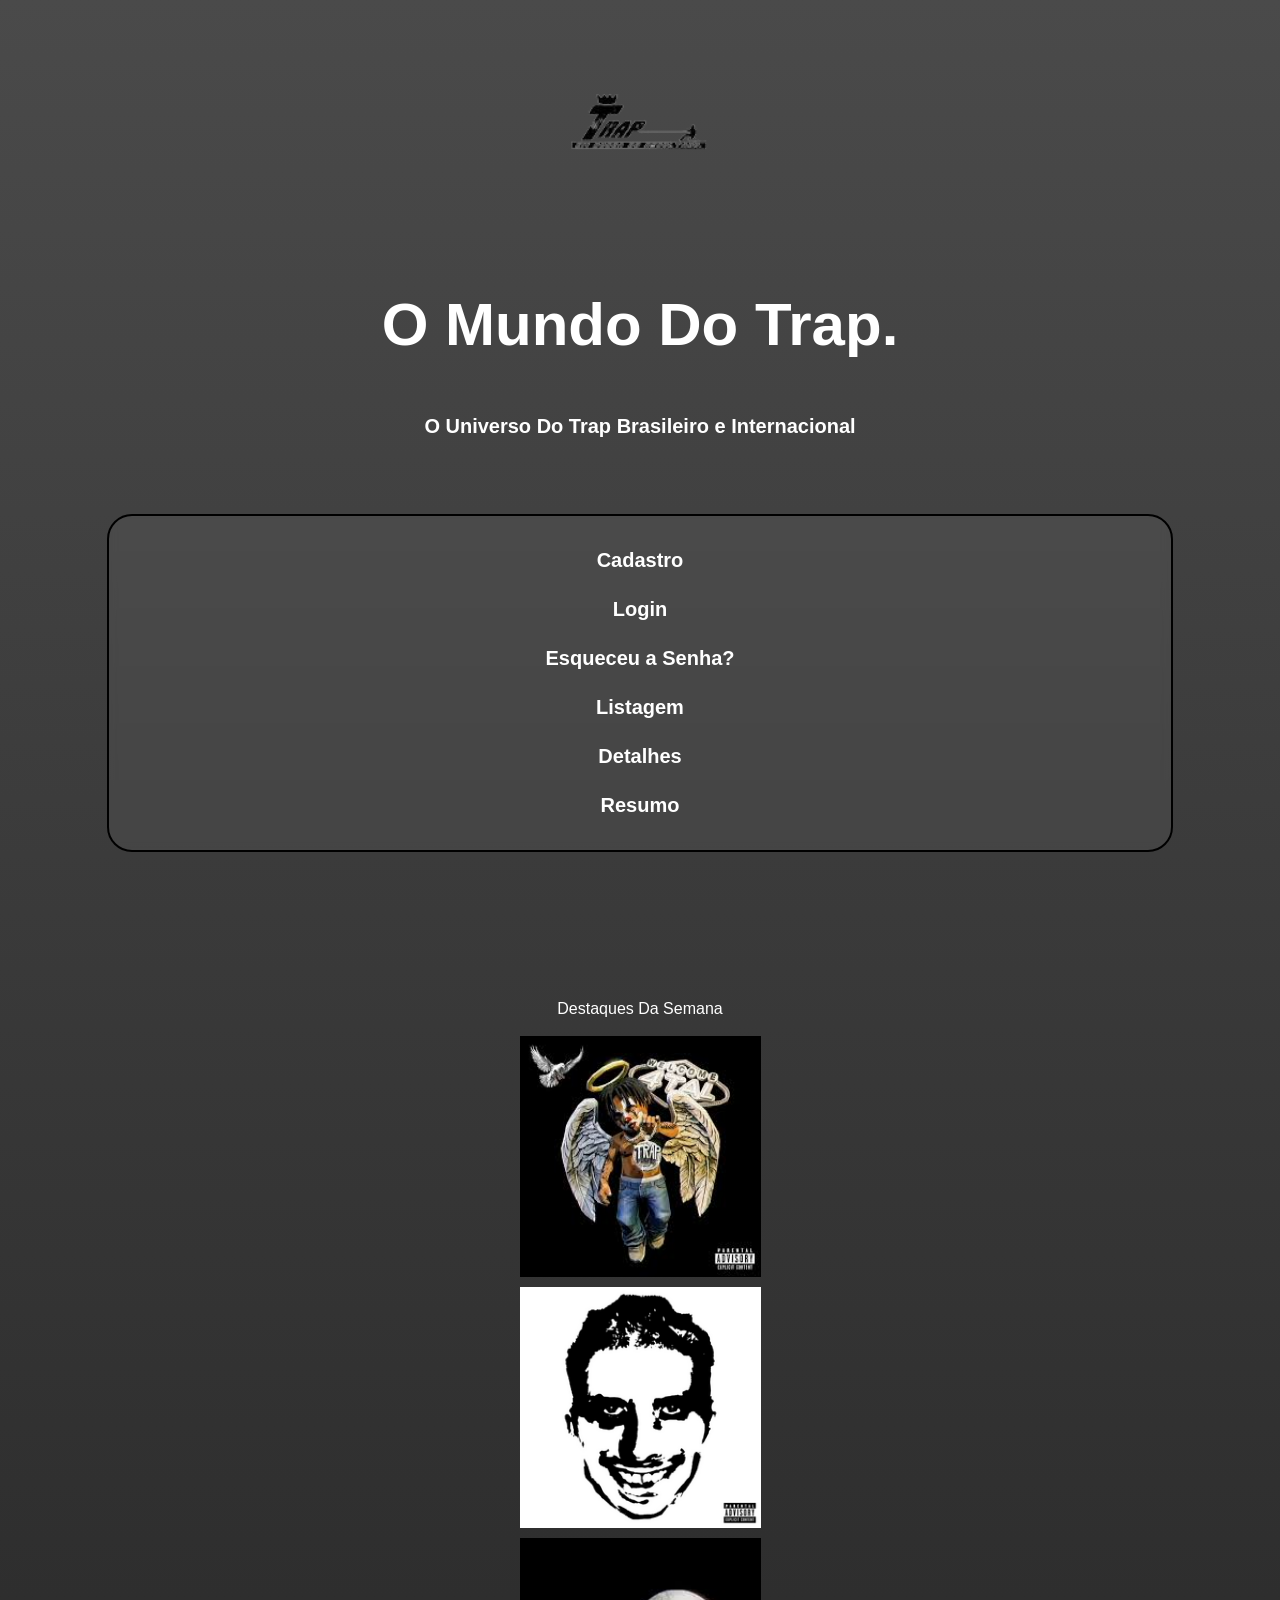
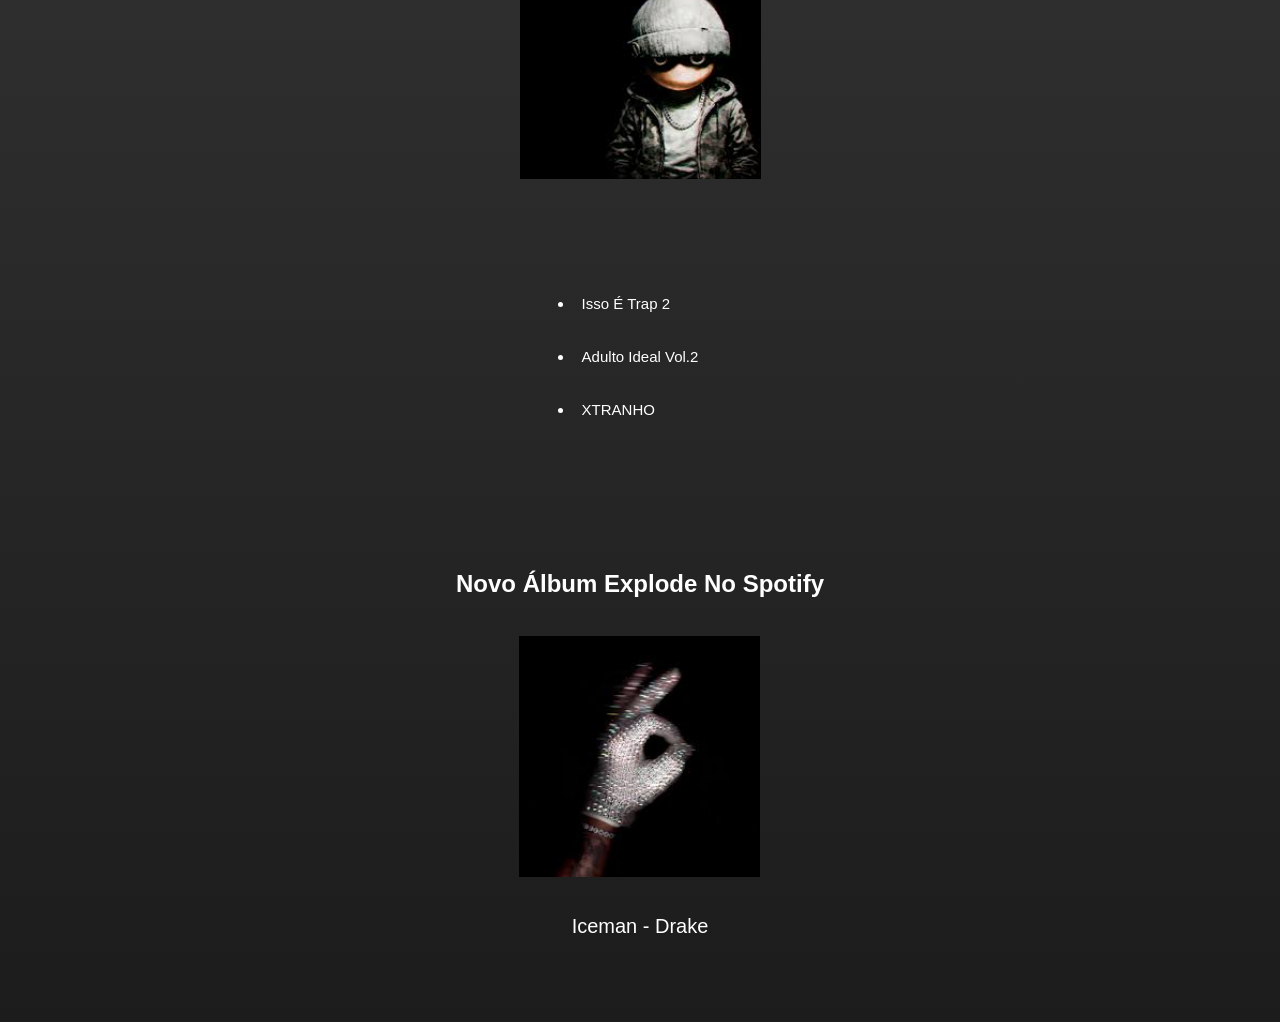
<file: index.html>
<!DOCTYPE html>
<html lang="pt-BR">

<head>

  <meta charset="UTF-8">
  <meta name="viewport" content="width=device-width, initial-scale=1.0">
  <title>Mundo Do Trap</title>
  <link rel="stylesheet" href="style.css">

</head>

<body>
  <Header>
    <img src="./img/logo_53cc3d27-c3a9-4bbc-adf9-3aef6cf1596d_LogoTRAP-removebg-preview.png" alt="" height="200" width="200"> 
    <h1>O Mundo Do Trap.</h1>
    <p> <strong>O Universo Do Trap Brasileiro e Internacional</strong> </p>
  </Header>

  <nav>
    <a href="./Cadastro/Cadastro.html">Cadastro</a>
    <a href="./Login/Login.html">Login</a>
    <a href="./EsqueceuSenha/EsqueceuSenha.html">Esqueceu a Senha?</a>
    <a href="./Listagem/Listagem.html">Listagem</a>
    <a href="./Detalhes/Detalhes.html">Detalhes</a>
    <a href="./Resumo/Resumo.html">Resumo</a>
  </nav>
  <main>
<section class="albuns">
  Destaques Da Semana
</section>
<div id="imagem-1">

</div>
<div id="imagem-2">

</div>
<div id="imagem-3">

</div>


<section class="lista-albuns">
  <ul>
    <li>
      Isso É Trap 2
    </li>
    <li>Adulto Ideal Vol.2</li>
    <li>
      XTRANHO
    </li>
  </ul>
</section>
<article class="Iceman">
  <h2>Novo Álbum Explode No Spotify</h2>
<div id="Iceman">

</div>
  <p>Iceman - Drake</p>
</article>
  </main>



















</body>

</html>
</file>
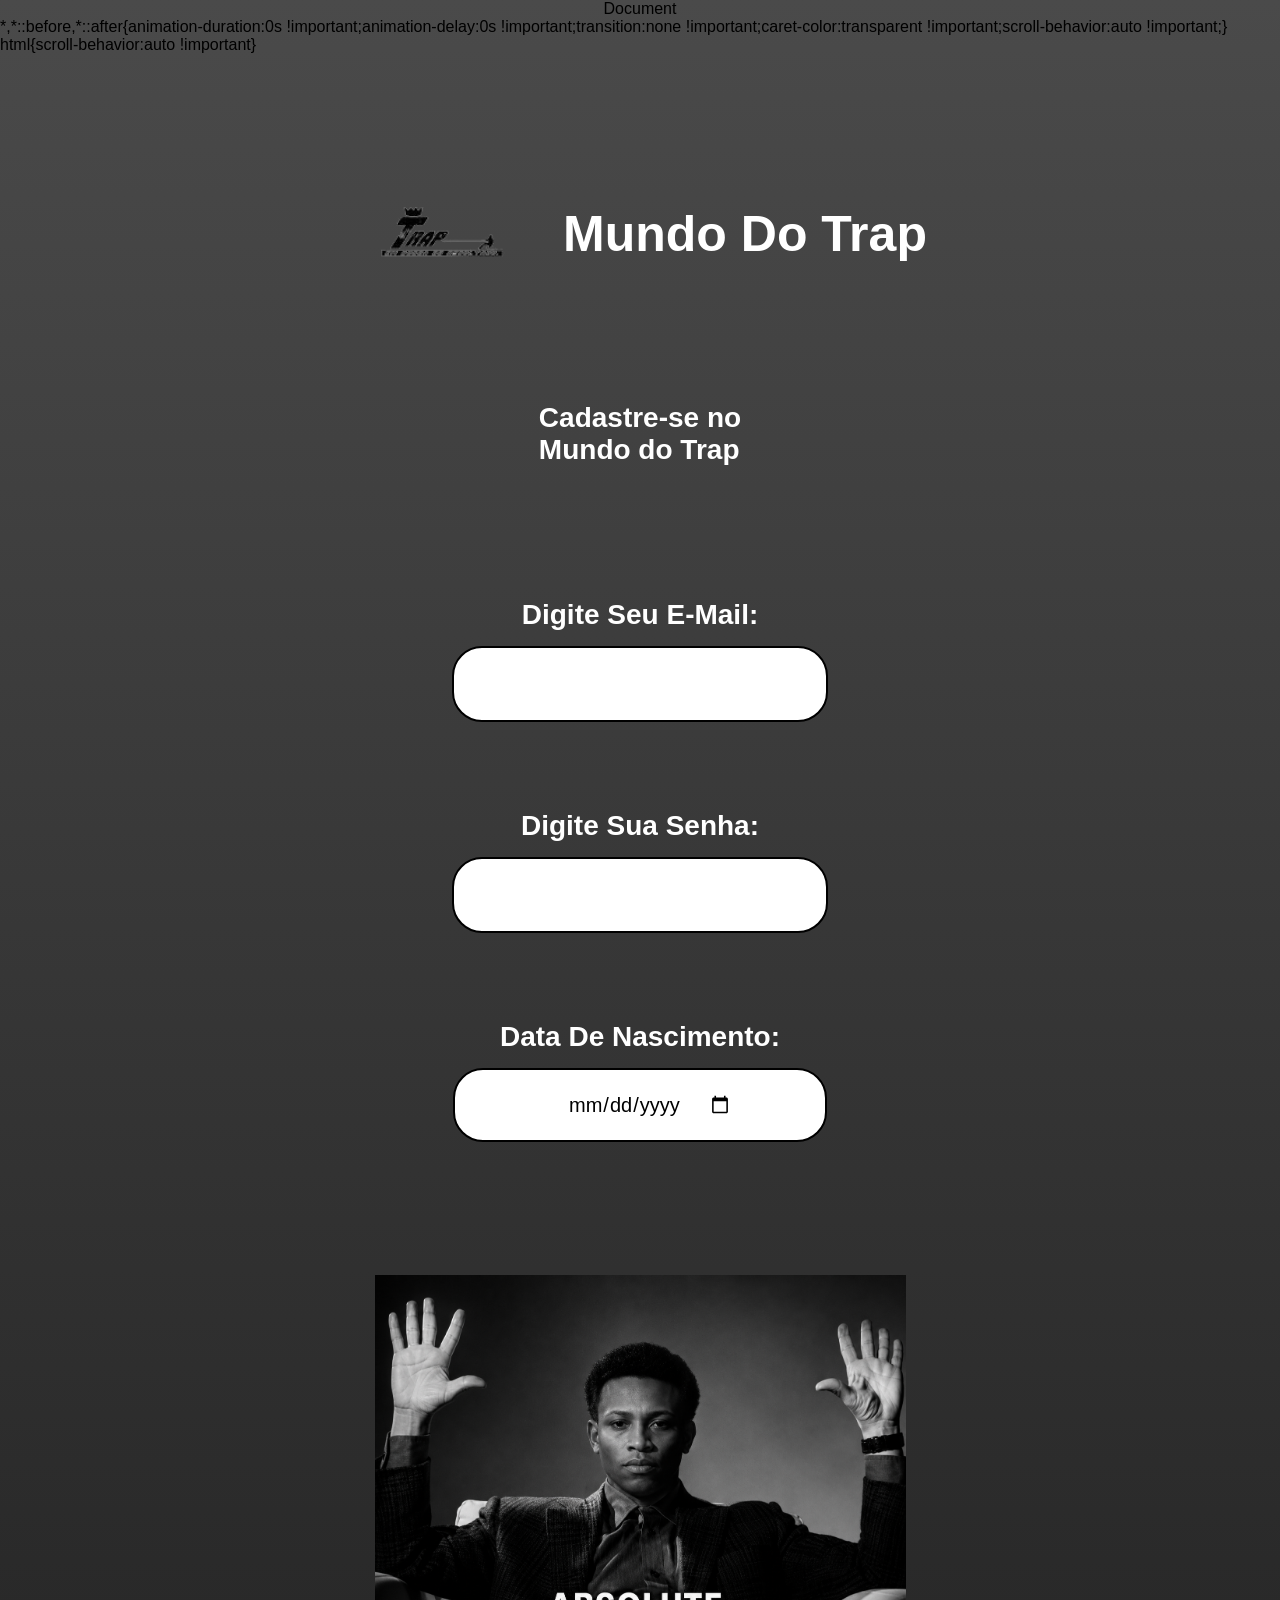
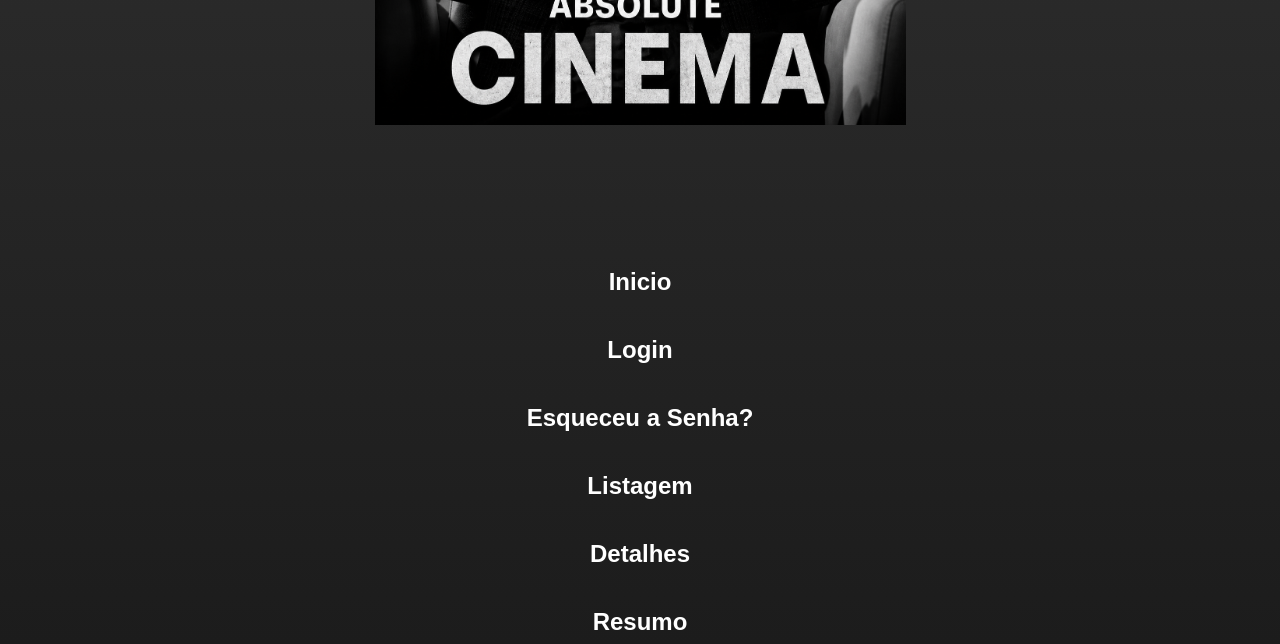
<file: Cadastro/Cadastro.html>
<!DOCTYPE html>
<html lang="pt-BR">

<head>
    <meta charset="UTF-8">
    <meta name="viewport" content="width=device-width, initial-scale=1.0">
    <title>Document</title>
    <link rel="stylesheet" href="Cadastro.css">
</head>

<body>
    <Header>
        <p id="logo">
            <img src="../img/logo_53cc3d27-c3a9-4bbc-adf9-3aef6cf1596d_LogoTRAP-removebg-preview.png" alt="">
            Mundo Do Trap
        </p>
        <p>
            Cadastre-se no <br> 
            Mundo do Trap 
            
        </p>
    </header>
    <div>
        <label for="">Digite Seu E-Mail:</label>
        <input id="E-Mail" type="email">
    </div>
    <br>
    <div>
        <label for="">Digite Sua Senha:</label>
        <input id="Senha" type="password">
    </div>
    <br>
    <div>
        <label for="">Data De Nascimento:</label>
        <input id="numero" type="date">
    </div>
    <br>

    <div id="foto-cinema"></div>
    <nav id="páginas">
        <a href="../index.html">Inicio</a>
        <a href="../Login/Login.html">Login</a>
        <a href="../EsqueceuSenha/EsqueceuSenha.html">Esqueceu a Senha?</a>
        <a href="../Listagem/Listagem.html">Listagem</a>
        <a href="../Detalhes/Detalhes.html">Detalhes</a>
        <a href="../Resumo/Resumo.html">Resumo</a>
    </nav>
</body>

</html>
</file>
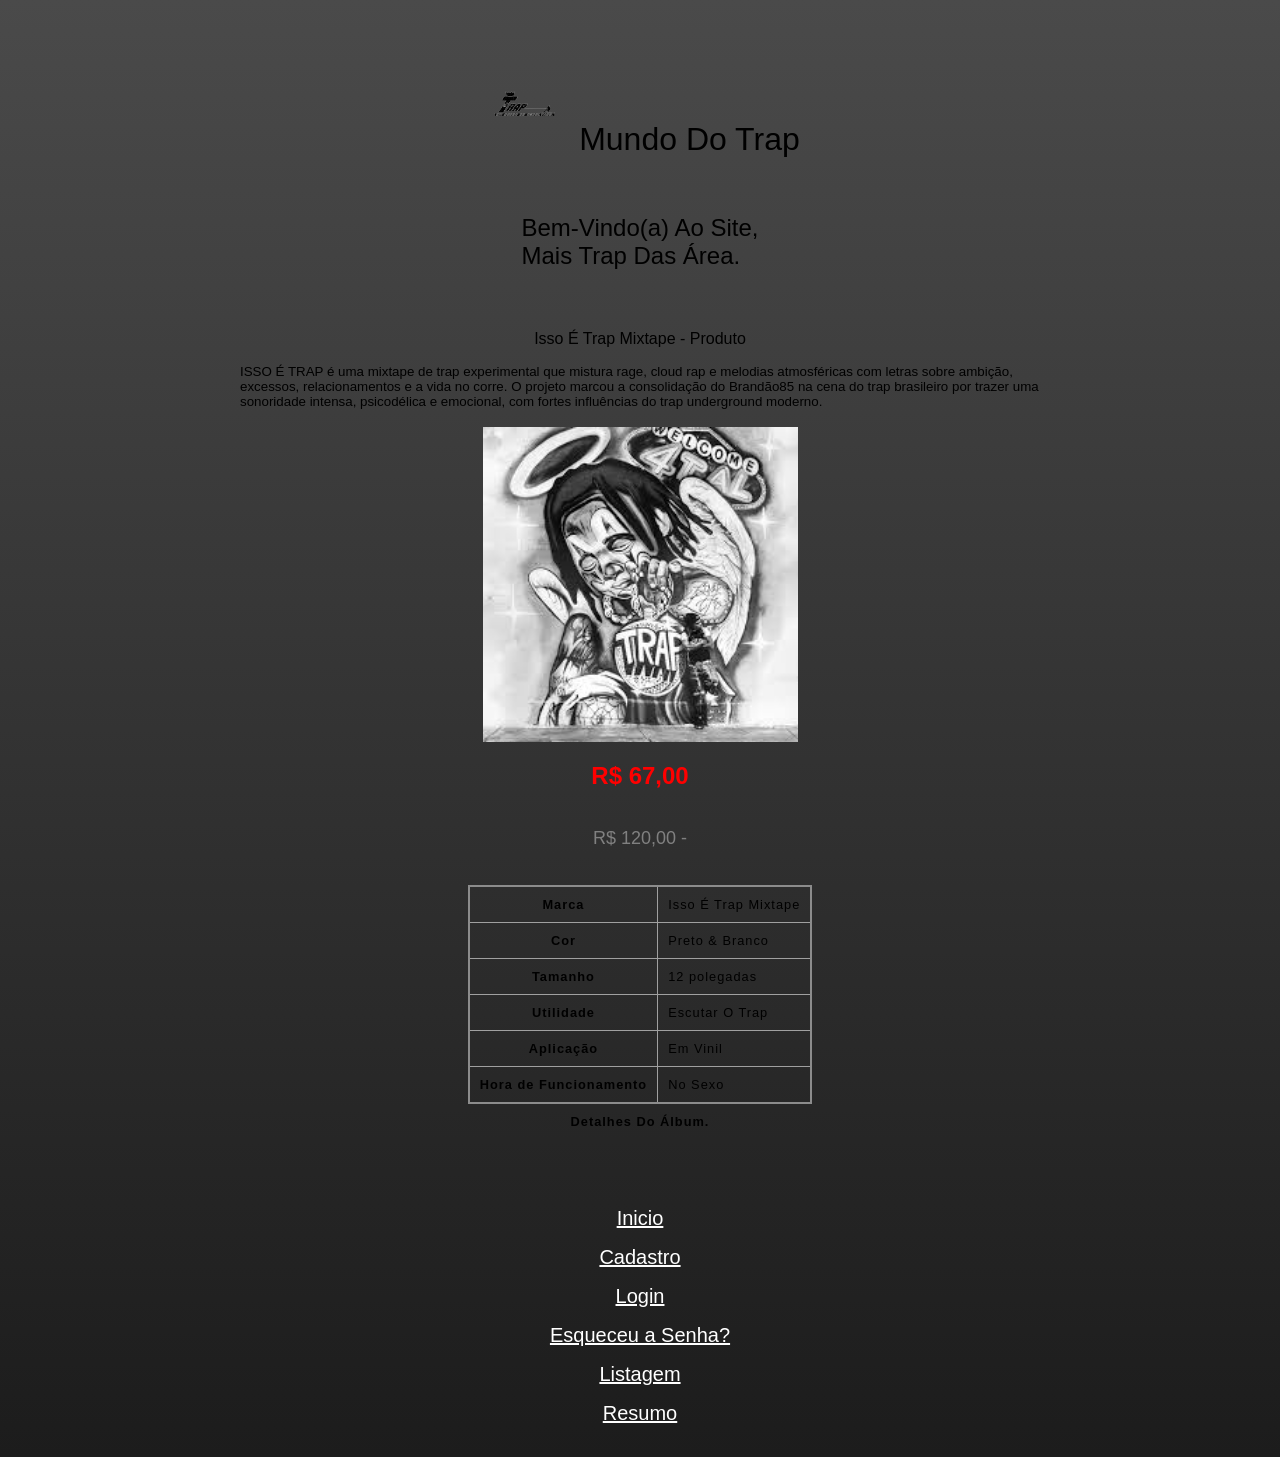
<file: Detalhes/Detalhes.html>
<!DOCTYPE html>
<html lang="pt-BR">

<head>
    <meta charset="UTF-8">
    <meta name="viewport" content="width=device-width, initial-scale=1.0">
    <title>Document</title>
    <link rel="stylesheet" href="Detalhes.css">
</head>

<body>
    <header id="headerzudo">
        <p id="logo">
            <img src="../img/logo_53cc3d27-c3a9-4bbc-adf9-3aef6cf1596d_LogoTRAP-removebg-preview.png" alt="">
            Mundo Do Trap
        </p>
        <p id="site-font">
            Bem-Vindo(a) Ao Site, <br>
            Mais Trap Das Área.
        </p>
    </header>
    <p id="produto-traptrap">
        Isso É Trap Mixtape - Produto
    </p>
    <p id="traptraptrap">
        ISSO É TRAP é uma mixtape de trap experimental que mistura rage, cloud rap e melodias atmosféricas com letras
        sobre ambição, excessos, relacionamentos e a vida no corre. O projeto marcou a consolidação do Brandão85 na cena
        do trap brasileiro por trazer uma sonoridade intensa, psicodélica e emocional, com fortes influências do trap
        underground moderno.
    </p>
<br>

    <div id="Card-MIXTAPE">
    </div>
    <div id="nomestrap">
  <h2 id="six-seven">
  R$ 67,00  
  </h2>    
  <p id="cento-em-vinte">
   R$ 120,00  -
  </p>  
    </div>
    <br>
    <div id="table">
        <table id="Tabela">
            <caption>
                Detalhes Do Álbum.
            </caption>
            <thead>
                <tr>
                    <th> Marca</th>
                    <td> Isso É Trap Mixtape</td>

                </tr>
                <tr>
                    <th> Cor </th>
                    <td> Preto & Branco </td>

                </tr>
                <tr>
                    <th> Tamanho </th>
                    <td> 12 polegadas </td>

                </tr>
                <tr>
                    <th> Utilidade </th>
                    <td> Escutar O Trap </td>

                </tr>
                <tr>
                    <th> Aplicação </th>
                    <td> Em Vinil </td>
                </tr>

                    <tr>
                        <th> Hora de Funcionamento </th>
                        <td> No Sexo </td>
                    </tr>
            </thead>
        </table>
    </div>
    <footer>
        <nav>
            <a href="../index.html">Inicio</a>
            <a href="../Cadastro/Cadastro.html">Cadastro</a>
            <a href="../Login/Login.html">Login</a>
            <a href="../EsqueceuSenha/EsqueceuSenha.html">Esqueceu a Senha?</a>
            <a href="../Listagem/Listagem.html">Listagem</a>
            <a href="../Resumo/Resumo.html">Resumo</a>
        </nav>
    </footer>
    <nav>
</body>

</html>
</file>
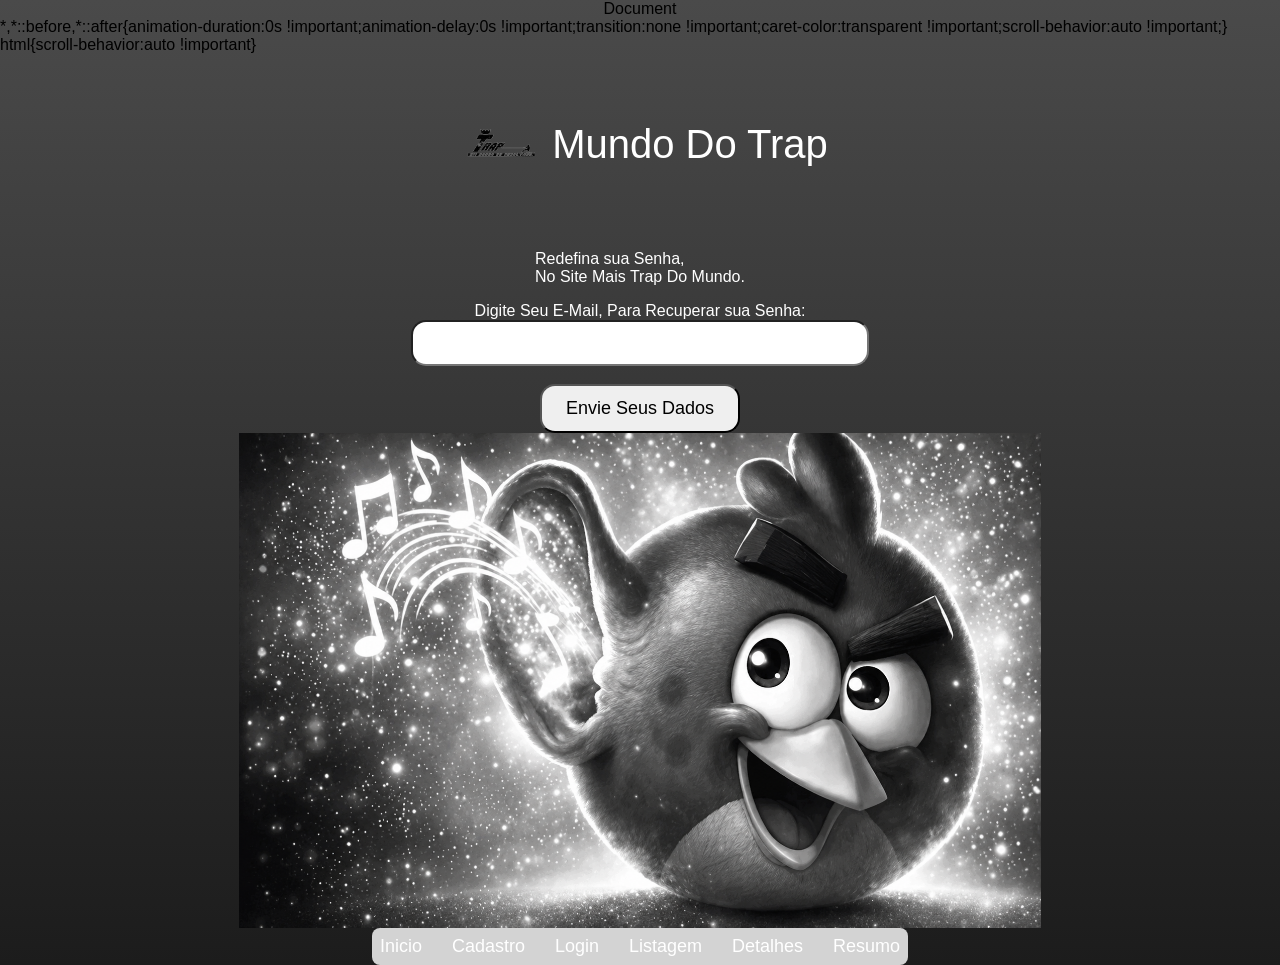
<file: EsqueceuSenha/EsqueceuSenha.html>
<!DOCTYPE html>
<html lang="pt-BR">
<head>
    <meta charset="UTF-8">
    <meta name="viewport" content="width=device-width, initial-scale=1.0">
    <title>Document</title>
    <link rel="stylesheet" href="EsqeueceuSenha.css">
</head>
<body>
<Header>
       <p id="logo">
<img src="../img/logo_53cc3d27-c3a9-4bbc-adf9-3aef6cf1596d_LogoTRAP-removebg-preview.png" alt="">
        Mundo Do Trap
    </p>
    <p>
        Redefina sua Senha, <br>
        No Site Mais Trap Do Mundo.
    </p>
    </header>
 <div>
        <label for="">Digite Seu E-Mail, Para Recuperar sua Senha:</label>
        <input id="E-Mail" type="email">
    </div>

        <br>
    <button id="botao">Envie Seus Dados</button>

<div id="img-logo" >

</div>
    <nav>  
        <a href="../index.html">Inicio</a>
    <a href="../Cadastro/Cadastro.html">Cadastro</a>
    <a href="../Login/Login.html">Login</a>
    <a href="../Listagem/Listagem.html">Listagem</a>
    <a href="../Detalhes/Detalhes.html">Detalhes</a>
    <a href="../Resumo/Resumo.html">Resumo</a>
    </nav>
</body>
</html>
</file>
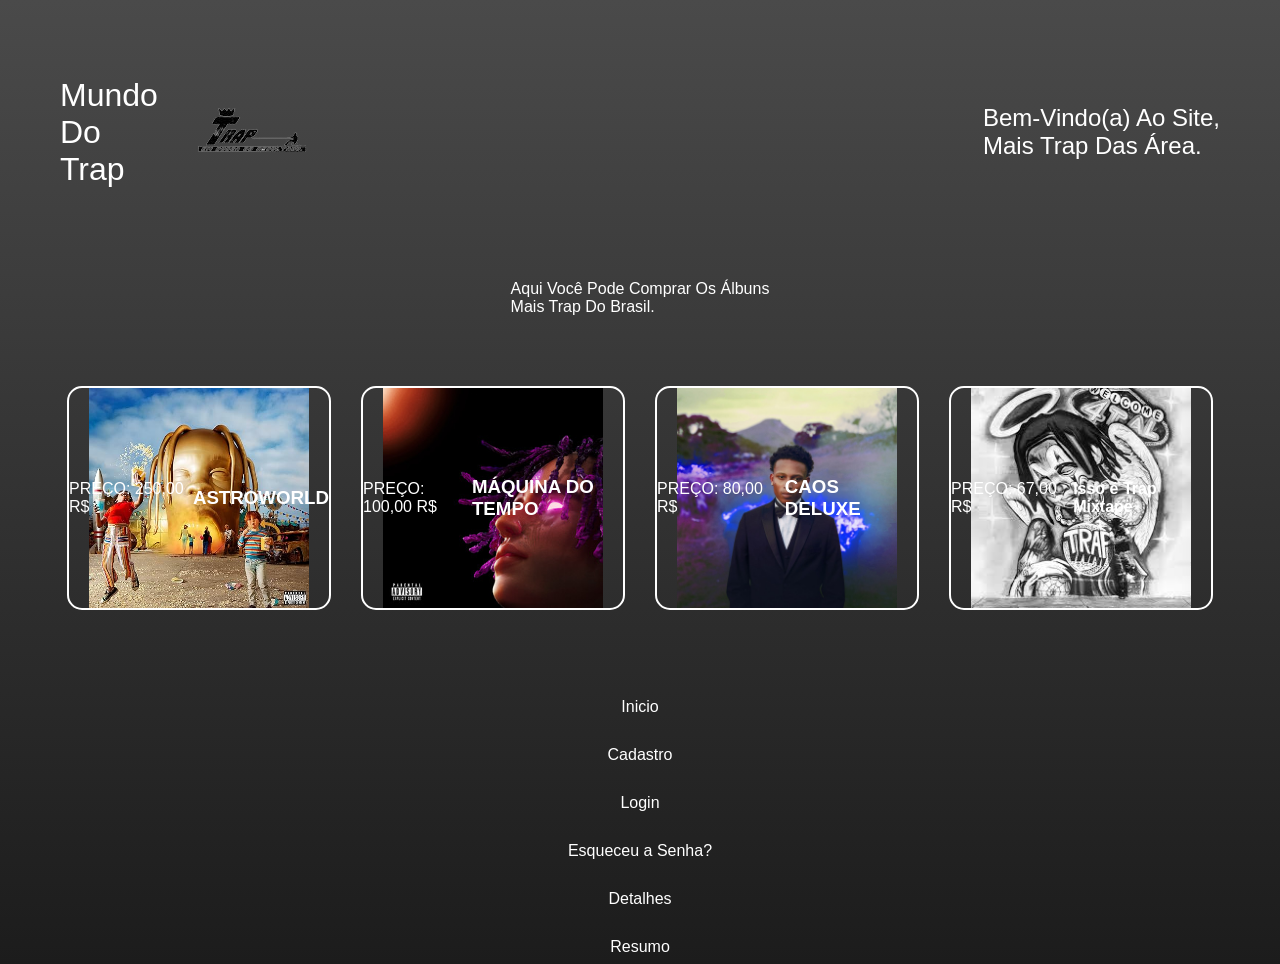
<file: Listagem/Listagem.html>
<!DOCTYPE html>
<html lang="pt-BR">

<head>
    <meta charset="UTF-8">
    <meta name="viewport" content="width=device-width, initial-scale=1.0">
    <title>Document</title>
    <link rel="stylesheet" href="Listagem.css">
</head>

<body>
    <header>
        <p id="logo">
            <img src="../img/logo_53cc3d27-c3a9-4bbc-adf9-3aef6cf1596d_LogoTRAP-removebg-preview.png" alt="">
            Mundo Do Trap
        </p>
        <p id="site-font">
            Bem-Vindo(a) Ao Site, <br>
            Mais Trap Das Área.
        </p>
    </header>
    <p id="legenda">
        Aqui Você Pode Comprar Os Álbuns <br>
        Mais Trap Do Brasil.
    </p>
<div class="container">

    <div id="Card-MIXTAPE">
        <h3 id="isso-é-trap">
            Isso é Trap Mixtape
        </h3>
        <p id="preço">
            PREÇO: 67,00 R$
        </p>
    </div>
    
    
    
            <div id="Card-Caos-Dlx">
    <h3 id="CAOS">
        CAOS DELUXE
    </h3>
    <p id="PREÇO_CAOS">
        PREÇO: 80,00 R$
    </p>
            </div>
    
    
    
            <div id="Card-MAQUINADOTEMPO">
    <h3 id="mqndotmp">
        MÁQUINA DO TEMPO
    </h3>
    <P id="prç-mqndotmp">
        PREÇO: 100,00 R$
    </P>
            </div>
            <div id="Card-ASTROWORLD">
<H3 id="astro">
    ASTROWORLD
</H3>
<p id="preço-astro">
    PREÇO: 250,00 R$
</p>
            </div>
</div>

        <nav>
            <a href="../index.html">Inicio</a>
            <a href="../Cadastro/Cadastro.html">Cadastro</a>
            <a href="../Login/Login.html">Login</a>
            <a href="../EsqueceuSenha/EsqueceuSenha.html">Esqueceu a Senha?</a>
            <a href="../Detalhes/Detalhes.html">Detalhes</a>
            <a href="../Resumo/Resumo.html">Resumo</a>
        </nav>            
        </body>
</main>
</html>
</file>
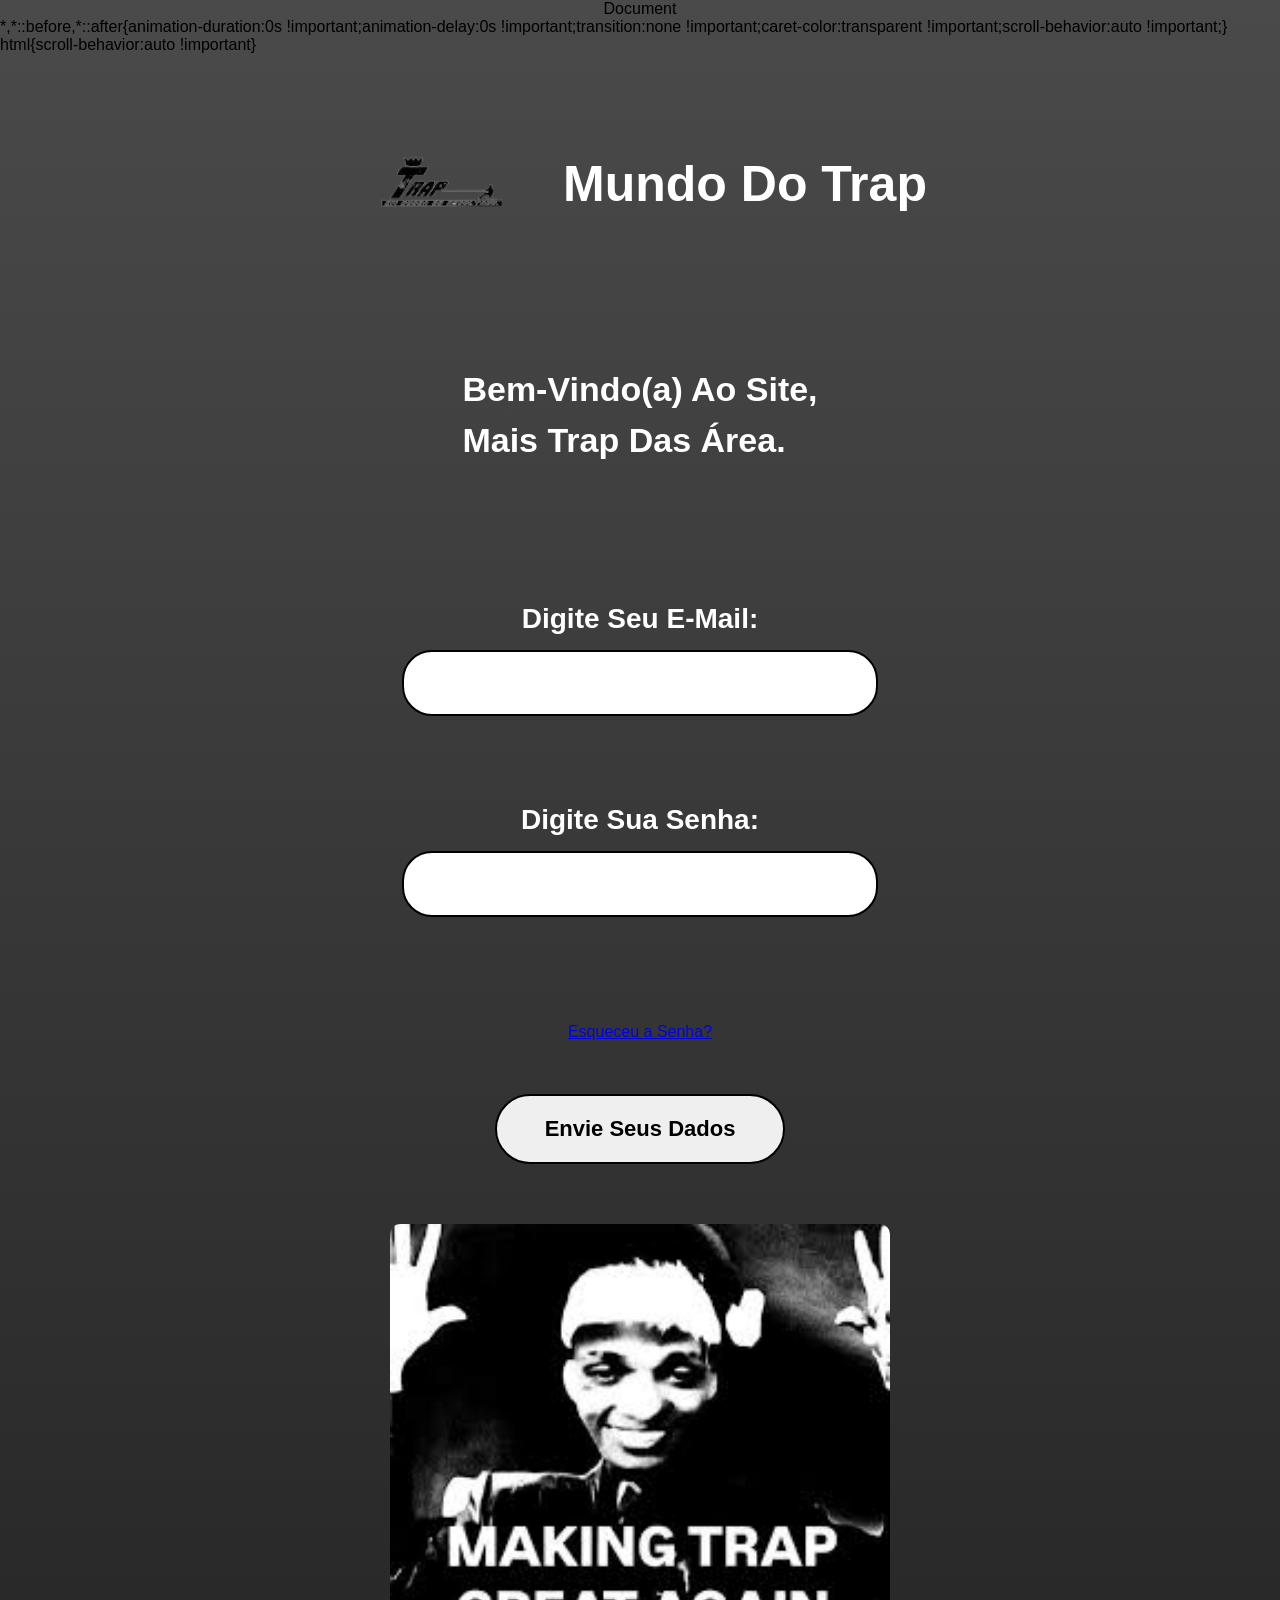
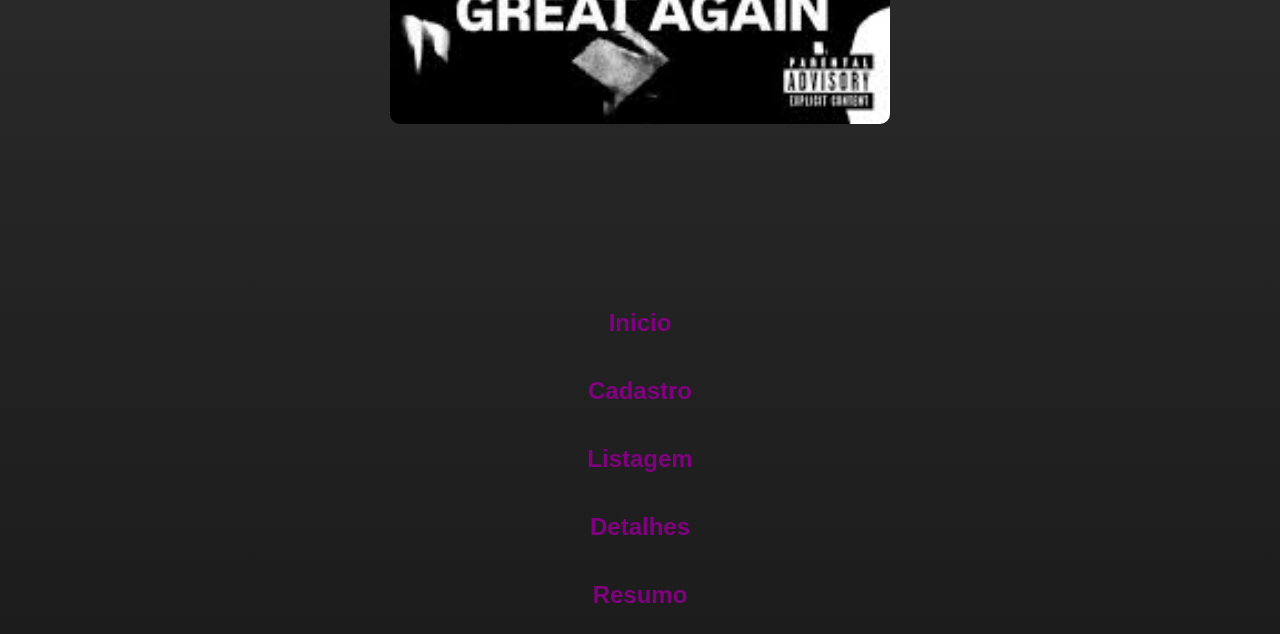
<file: Login/Login.html>
<!DOCTYPE html>
<html lang="pt-BR">

<head>
    <meta charset="UTF-8">
    <meta name="viewport" content="width=device-width, initial-scale=1.0">
    <title>Document</title>
    <link rel="stylesheet" href="Login.css">
</head>

<body>
    <header>
       <p id="logo">
<img src="../img/logo_53cc3d27-c3a9-4bbc-adf9-3aef6cf1596d_LogoTRAP-removebg-preview.png" alt="">
        Mundo Do Trap
    </p>
    <p>
        Bem-Vindo(a) Ao Site, <br>
        Mais Trap Das Área.
    </p>
    </header>
<br>
    <div>
        <label for="">Digite Seu E-Mail:</label>
        <input id="E-Mail" type="email">
    </div>
    <br>
    <div>
        <label for="">Digite Sua Senha:</label>
        <input id="Senha" type="password">
        <br>
    </div>
    <br>
    
        <div class="esqueceusenha">
            <a href="../EsqueceuSenha/EsqueceuSenha.html">Esqueceu a Senha?</a>
        </div>
        <br>
    <button id="botao">Envie Seus Dados</button>

<div id="img-logo" >

</div>
 
        <footer>
        <nav>

                <a href="../index.html">Inicio</a>
                <a href="../Cadastro/Cadastro.html">Cadastro</a>
                <a href="../Listagem/Listagem.html">Listagem</a>
                <a href="../Detalhes/Detalhes.html">Detalhes</a>
                <a href="../Resumo/Resumo.html">Resumo</a>
            </nav>
        </footer>

</body>

</html>
</file>
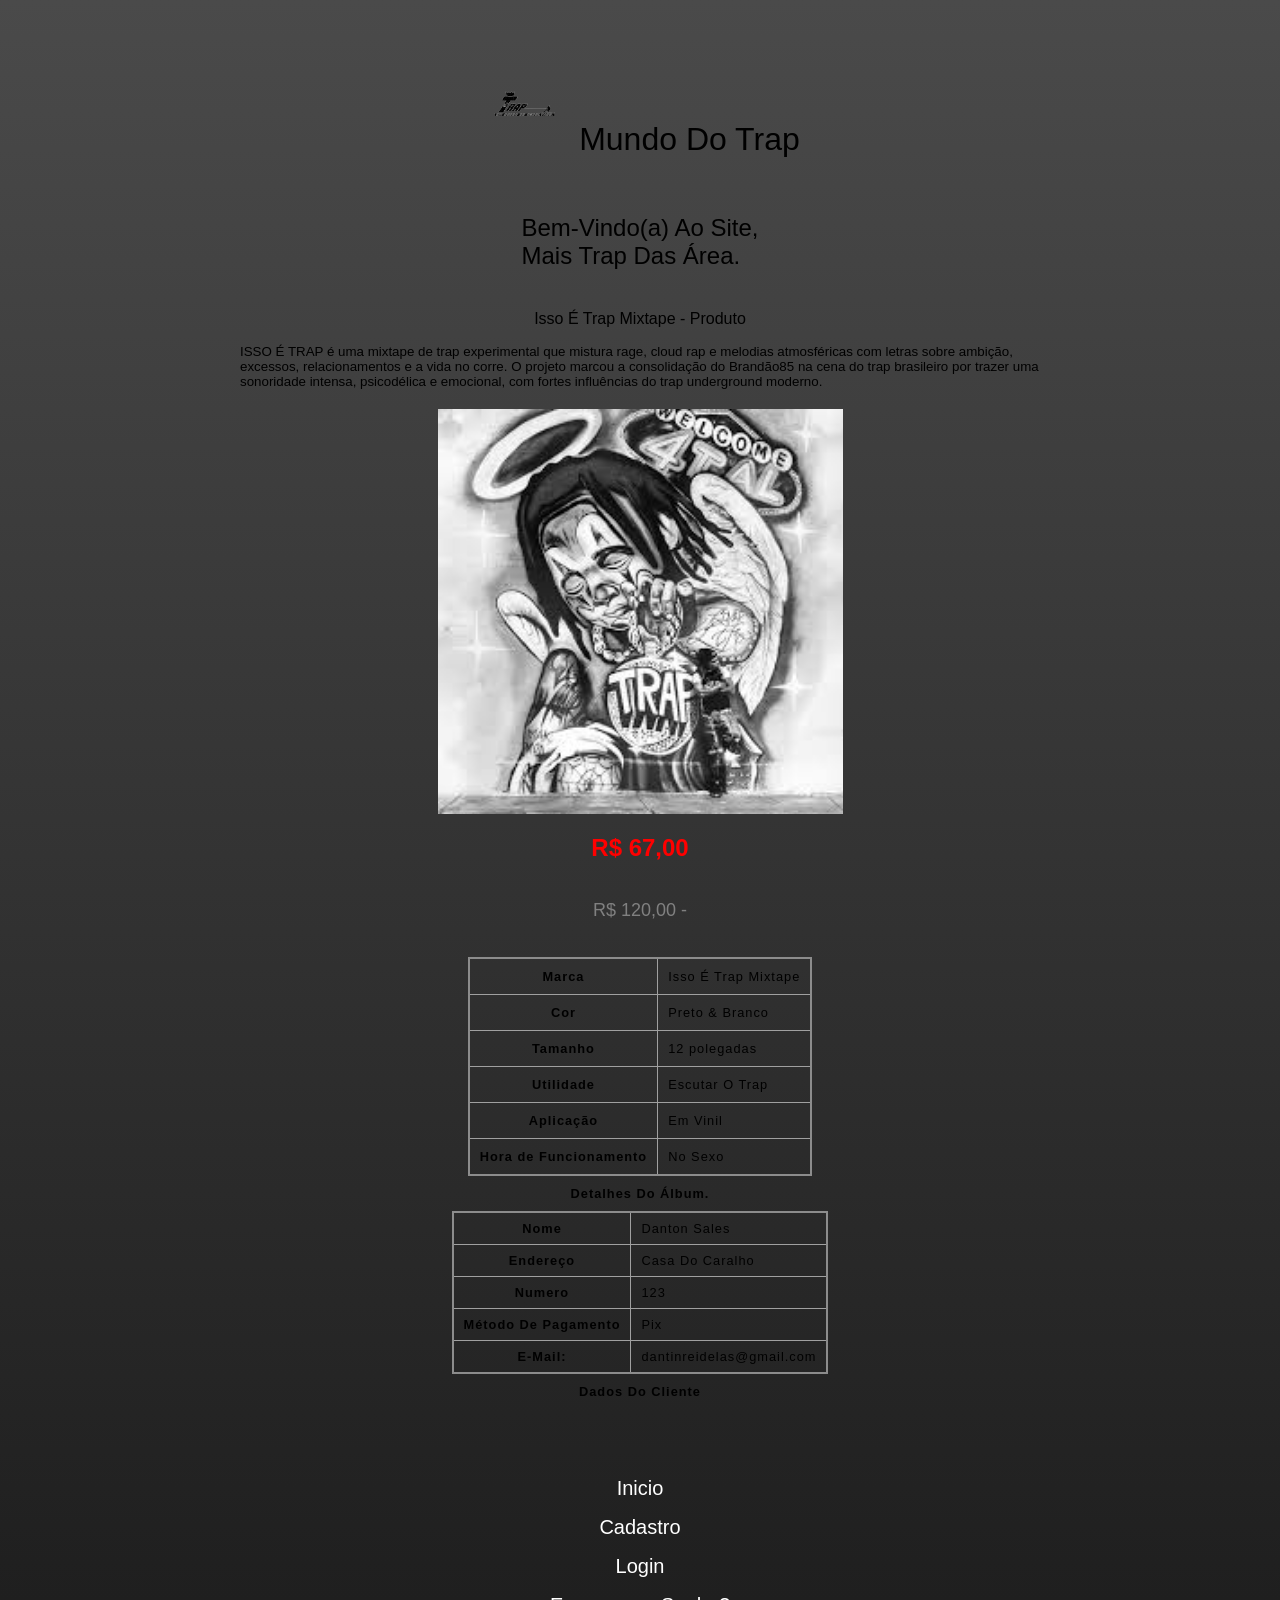
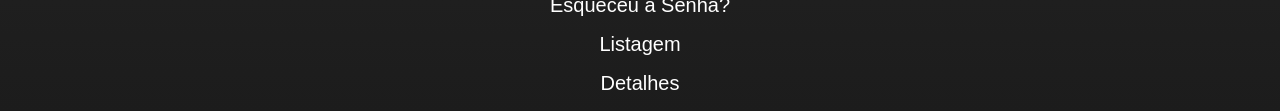
<file: Resumo/Resumo.html>
<!DOCTYPE html>
<html lang="pt-BR">

<head>
    <meta charset="UTF-8">
    <meta name="viewport" content="width=, initial-scale=1.0">
    <title>Document</title>
    <link rel="stylesheet" href="Resumo.css">
</head>

<body>
    <header id="headeeeeer">
        <p id="logo">
            <img src="../img/logo_53cc3d27-c3a9-4bbc-adf9-3aef6cf1596d_LogoTRAP-removebg-preview.png" alt="">
            Mundo Do Trap
        </p>
        <p id="site-font">
            Bem-Vindo(a) Ao Site, <br>
            Mais Trap Das Área.
        </p>
        <p>
            Isso É Trap Mixtape - Produto
        </p>
        <p id="traptraptrap">
            ISSO É TRAP é uma mixtape de trap experimental que mistura rage, cloud rap e melodias atmosféricas com letras
            sobre ambição, excessos, relacionamentos e a vida no corre. O projeto marcou a consolidação do Brandão85 na cena
            do trap brasileiro por trazer uma sonoridade intensa, psicodélica e emocional, com fortes influências do trap
            underground moderno.
        </p>
    </header>

    <div id="Card-MIXTAPE">
    </div>
    <div id="letras-777">
        <h2 id="six-seven">
            R$ 67,00
        </h2>
        <p id="cento-em-vinte">
            R$ 120,00 -
        </p>
    </div>
    <br>
    <div id="table">
        <table id="Tabela">
            <caption>
                Detalhes Do Álbum.
            </caption>
            <thead>
                <tr>
                    <th> Marca</th>
                    <td> Isso É Trap Mixtape</td>

                </tr>
                <tr>
                    <th> Cor </th>
                    <td> Preto & Branco </td>

                </tr>
                <tr>
                    <th> Tamanho </th>
                    <td> 12 polegadas </td>

                </tr>
                <tr>
                    <th> Utilidade </th>
                    <td> Escutar O Trap </td>

                </tr>
                <tr>
                    <th> Aplicação </th>
                    <td> Em Vinil </td>
                </tr>

                <tr>
                    <th> Hora de Funcionamento </th>
                    <td> No Sexo </td>
                </tr>
            </thead>
        </table>
    </div>
    <div id="Table-2">
        <table id="Tabela-2">
            <caption>
                Dados Do Cliente
            </caption>
            <thead>
                <tr>
                    <th> Nome
                    <td> Danton Sales

                    </td>
                    </th>
                </tr>
                <tr>
                    <th>Endereço
                    <td> Casa Do Caralho

                    </td>
                    </th>
                </tr>
                <tr>
                    <th> Numero
                    <td> 123

                    </td>
                    </th>
                </tr>
                <tr>
                    <th> Método De Pagamento
                    <td> Pix
 
                    </td>
                    </th>
                </tr>
                <tr>
                    <th> E-Mail:
                    <td> dantinreidelas@gmail.com

                    </td>
                    </th>
                </tr>

            </thead>
        </table>
    </div>
    <footer>
        <nav>

            <a href="../index.html">Inicio</a>
            <a href="../Cadastro/Cadastro.html">Cadastro</a>
            <a href="../Login/Login.html">Login</a>
            <a href="../EsqueceuSenha/EsqueceuSenha.html">Esqueceu a Senha?</a>
            <a href="../Listagem/Listagem.html">Listagem</a>
            <a href="../Detalhes/Detalhes.html">Detalhes</a>
        </nav>
    </footer>
</body>

</html>
</file>
<file: style.css>
*{
    font-family: 'Franklin Gothic Medium', 'Arial Narrow', Arial, sans-serif;
       gap: 10px;
    padding: 8px;
}
body{
background-color: gray;
}

a{ color: lightgray;



text-decoration: none;
}
nav{
    border: 2px solid;
    border-radius: 20px;
    display: flex;
    align-items: center;
    justify-content: center;
    flex-direction: column;


}
header{
    display: flex;
    align-items: center;
    justify-content: center;
    flex-direction: column;
color: white;
}
main{
    display: flex;
    align-items: center;
    justify-content: center;
    flex-direction: column;
}
.albuns{
    display: flex;
    align-items: center;
    justify-content: center;
    flex-direction: column;
}
.lista-albuns{
    display: flex;
    align-items: center;
    justify-content: center;
    flex-direction: column;  
}
.Iceman{
        display: flex;
    align-items: center;
    justify-content: center;
    flex-direction: column;  
}
    body{
        margin: 0;
        padding: 0;
        background: #8b8b8b;
        font-family: Arial, sans-serif;
    }

    main{
        width: 100%;
        padding: 10px;
        box-sizing: border-box;
    }

    h1{
        font-size: 28px;
        text-align: center;
    }

    h3, p{
        text-align: center;
    }


    nav{
        width: 95%;
        margin: auto;
        border: 2px solid black;
        border-radius: 20px;
        padding: 15px 0;
    }

    nav ul{
        list-style: none;
        padding: 0;
        margin: 0;
    }

    nav li{
        padding: 10px 0;
        text-align: center;
    }

    nav a{
        text-decoration: none;
        color: white;
        font-size: 16px;
        font-weight: bold;
    }


    .albuns{
        display: flex;
        flex-direction: column;
        align-items: center;
        gap: 25px;
    }

    .albuns img{
        width: 140px;
        height: 140px;
        object-fit: cover;
        border-radius: 5px;
    }


    .lista-albuns{
        width: 90%;
        margin: auto;
    }

    .lista-albuns li{
        margin: 10px 0;
        font-size: 15px;
    }


    .spotify{
        text-align: center;
        margin-top: 40px;
    }

    .spotify img{
        width: 180px;
        height: 180px;
        object-fit: cover;
    }

    img{
        max-width: 100%;
    }

@media (min-width: 769px) and (max-width: 1024px){

    body{
        background: #6e6868;
        font-family: Arial, sans-serif;
        margin: 0;
        padding: 0;
    }

    main{
        display: block;
        width: 100%;
        padding: 20px;
        box-sizing: border-box;
    }

}
#imagem-1{
    width: 100%;
    height: 25vh;
    background-image: url('./img/Isso-É-Trap-2.jpg');
    background-size: contain;
    background-position: center;
    background-repeat: no-repeat;
    border-radius: 5px;


}

#imagem-2{
    width: 100%;
    height: 25vh;
    background-image: url('./img/Xtranho.png');
    background-size: contain;
    background-position: center;
    background-repeat: no-repeat;
    border-radius: 5px;
  

 
}

#imagem-3{
    width: 100%;
    height: 25vh;
    background-image: url(./img/Adulto-Ideal.jpg);
    background-size: contain;
    background-position: center;
    background-repeat: no-repeat;
    border-radius: 5px;
 
  

}
#Iceman{
        width: 100%;
    height: 25vh;
    background-image: url(./img/Iceman.jpg);
    background-size: contain;
    background-position: center;
    background-repeat: no-repeat;

 

}
@media (min-width: 1025px){

    body{
        margin: 0;
        padding: 0;
        background: linear-gradient(to bottom, #4a4a4a, #1c1c1c);
        font-family: Arial, sans-serif;
        color: white;
    }

    main{
        width: 90%;
        max-width: 1400px;
        margin: auto;
        padding: 40px;
    }


    h1{
        text-align: center;
        font-size: 60px;
        margin-bottom: 10px;
    }

    p{
        text-align: center;
        font-size: 20px;
    }

    nav{
        width: 80%;
        margin: 40px auto;
        border: 2px solid #000;
        border-radius: 25px;
        padding: 25px;
        background: rgba(255,255,255,0.05);
        backdrop-filter: blur(5px);
    }

    nav ul{
        list-style: none;
        display: flex;
        justify-content: center;
        gap: 40px;
        padding: 0;
        margin: 0;
    }

    nav a{
        text-decoration: none;
        color: white;
        font-size: 20px;
        font-weight: bold;
        transition: 0.3s;
    }

    nav a:hover{
        color: #cfcfcf;
    }

  
    .albuns{
        display: grid;
        grid-template-columns: repeat(3, 1fr);
        gap: 50px;
        justify-items: center;
        margin-top: 60px;
    }

    .albuns img{
        width: 280px;
        height: 280px;
        object-fit: cover;
        transition: 0.4s;
        cursor: pointer;
    }

    .albuns img:hover{
        transform: scale(1.05);
    }


    .lista-albuns{
        width: 50%;
        margin: 40px auto;
        font-size: 22px;
    }

    .lista-albuns li{
        margin: 20px 0;
    }

  
    .spotify{
        margin-top: 100px;
        text-align: center;
    }

    .spotify h2{
        font-size: 45px;
        margin-bottom: 40px;
    }

    .spotify img{
        width: 350px;
        height: 350px;
        object-fit: cover;
        transition: 0.4s;
    }

    .spotify img:hover{
        transform: scale(1.03);
    }

    .spotify p{
        margin-top: 20px;
        font-size: 22px;
        font-weight: bold;
    }
.albuns{
    display: flex;
}
}
</file>
<file: Cadastro/Cadastro.css>
* {
  font-family: "Franklin Gothic Medium", "Arial Narrow", Arial, sans-serif;
  display: flex;
  align-items: center;
  justify-content: center;
  flex-direction: column;
}

body {
  background-color: lightgray;
}

a {
  color: white;
  text-decoration: none;
}

nav {
  display: flex;
  gap: 16px;
  padding: 8px;
  border-radius: 8px;
  display: flex;
  align-items: center;
  flex-direction: column;
}

#logo {
  display: flex;
  flex-direction: row;
  justify-content: flex-start;
  align-items: center;
}

#E-Mail {
  height: 20px;
  border-radius: 15px;
  font-size: 15px;
}

#Senha {
  height: 20px;
  border-radius: 15px;
  font-size: 15px;
}

#botao {
  padding: 8px;
  border-radius: 15px;
}

#numero {
  height: 20px;
  border-radius: 15px;
  font-size: 15px;
}

#foto-cinema {
  display: flex;
  flex-direction: column;
  align-items: center;
  width: 100%;
  height: 50vh;
  background-image: url("../img/alee-cinema.png");
  background-size: contain;
  background-position: center;
  background-repeat: no-repeat;
}
@media (min-width: 769px) and (max-width: 1024px) {
  body {
    margin: 0;
    padding: 20px;
    background: #5a5555;
    font-family: Arial, sans-serif;
  }

  header {
    margin-bottom: 50px;
  }

  #logo {
    display: flex;
    align-items: center;
    gap: 20px;
    font-size: 30px;
    font-weight: bold;
  }

  #logo img {
    width: 120px;
  }

  header p {
    font-size: 22px;
    font-weight: bold;
    margin-top: 30px;
  }

  div {
    margin: 25px 0;
  }

  label {
    font-size: 20px;
    font-weight: bold;
  }

  #E-Mail,
  #Senha,
  #numero {
    width: 80%;
    height: 45px;
    border-radius: 20px;
    border: 2px solid rgb(247, 246, 246);
    padding-left: 15px;
    font-size: 16px;
    margin-top: 10px;
  }

  #foto-cinema {
    text-align: center;
    font-size: 28px;
    font-weight: bold;
    margin-top: 50px;
  }

  nav {
    margin-top: 80px;
    display: flex;
    justify-content: center;
    gap: 20px;
    flex-wrap: wrap;
  }

  nav a {
    text-decoration: none;
    color: white;
    font-size: 20px;
    font-weight: bold;
  }
}
@media (min-width: 1025px) {
  body {
    margin: 0;
    padding: 0;
    background: linear-gradient(to bottom, #4a4a4a, #1c1c1c);
    font-family: Arial, sans-serif;
    color: white;
  }

  header {
    margin-bottom: 70px;
  }

  #logo {
    display: flex;
    align-items: center;
    gap: 30px;
    font-size: 50px;
    font-weight: bold;
  }

  #logo img {
    width: 180px;
  }

  header {
    font-size: 28px;
    font-weight: bold;
    margin-top: 40px;
  }

  div {
    margin: 35px 0;
  }

  label {
    font-size: 28px;
    font-weight: bold;
  }

  #E-Mail,
  #Senha,
  #numero {
    width: 350px;
    height: 70px;
    border-radius: 30px;
    border: 2px solid black;
    padding-left: 20px;
    font-size: 20px;
    margin-top: 15px;
  }

  #foto-cinema {
    text-align: center;
    font-size: 40px;
    font-weight: bold;
    margin-top: 80px;
  }

  nav {
    margin-top: 100px;
    display: flex;
    justify-content: center;
    gap: 40px;
    flex-wrap: wrap;
  }

  nav a {
    text-decoration: none;
    color: white;
    font-size: 24px;
    font-weight: bold;
    transition: 0.3s;
  }

  nav a:hover {
    color: black;
  }
}
</file>
<file: Detalhes/Detalhes.css>
* {
  font-family: "Franklin Gothic Medium", "Arial Narrow", Arial, sans-serif;
}

a {
  color: white;
}

nav {
  display: flex;
  gap: 16px;
  padding: 8px;
  border-radius: 8px;
  display: flex;
  align-items: center;
  flex-direction: column;
}
#Card-MIXTAPE {
  width: 100%;
  height: 35vh;
  background-image: url("../img/trap-mixtape1.jpg");
  background-size: contain;
  background-position: center;
  background-repeat: no-repeat;
  border-radius: 5px;
  color: rgb(207, 204, 204);
}
#texto-brandao {
  font-size: small;
}

#isso-é-trap {
  font-size: medium;
  display: flex;
  align-items: center;
  justify-content: center;
}

#preço {
  display: flex;
  flex-direction: column;
  align-items: center;
}
#detalhes-álbum {
  display: flex;
  flex-direction: column;
  align-items: center;
}
#traptraptrap {
  display: flex;
  flex-direction: column;
  align-items: center;
  font-size: smaller;
}
#six-seven {
  color: red;
}
#cento-em-vinte {
  font-size: smaller;
  color: gray;
}
table {
  border-collapse: collapse;
  border: 2px solid rgb(140 140 140);
  font-size: 0.8rem;
  letter-spacing: 1px;
}

caption {
  caption-side: bottom;
  padding: 10px;
  font-weight: bold;
}
thead tfoot {
  background-color: rgb(228 240 245);
}

th,
td {
  border: 1px solid rgb(160 160 160);
  padding: 8px 10px;
}
#table {
  display: flex;
  align-items: center;
  justify-content: center;
}
@media screen and (min-width: 768px) and (max-width: 1023px) {
  body {
    padding: 20px;
  }
  main {
    width: 80%;
    max-width: 1000px;
  }
  h1 {
    font-size: larger;
    text-align: center;
  }
  p {
    font-size: larger;
  }
  nav {
    gap: 25px;
  }
  nav a {
    font-size: larger;
  }

  #table {
    width: 90%;
    margin: 20px auto;
  }
  caption {
    font-size: larger;
  }
}

@media screen and (min-width: 1025px) {
  body {
    background: linear-gradient(to bottom, #4a4a4a, #1c1c1c);
  }

  header {
    justify-content: space-between;
    padding: 20px 60px;
  }

  #logo {
    font-size: 32px;
  }

  #logo img {
    width: 90px;
  }

  #site-font {
    font-size: 24px;
  }

  #six-seven {
    font-size: 24px;
  }

  #cento-em-vinte {
    font-size: 18px;
  }

  #traptraptrap {
    max-width: 800px;
    margin: auto;
  }

  #Tabela th,
  #Tabela td {
    padding: 10px;
  }

  footer {
    gap: 30px;
    margin-top: 60px;
  }

  footer {
    font-size: 20px;
  }
  #traptraptrap {
    display: flex;
    flex-direction: column;
    align-items: center;
  }
  #nomestrap {
    display: flex;
    align-items: center;
    justify-content: center;
    flex-direction: column;
  }
  #headerzudo {
    display: flex;
    align-items: center;
    justify-content: center;
    flex-direction: column;
  }
  #produto-traptrap {
    display: flex;
    justify-content: center;
  }
}
</file>
<file: EsqueceuSenha/EsqeueceuSenha.css>
* {
  font-family: "Franklin Gothic Medium", "Arial Narrow", Arial, sans-serif;
  display: flex;
  align-items: center;
  justify-content: center;
  flex-direction: column;
}
body {
  background-color: lightgray;
}
a {
  color: white;
  text-decoration: none;
}
nav {
  background-color: lightgray;
  display: flex;
  gap: 16px;
  padding: 8px;
  border-radius: 8px;
  display: flex;
  align-items: center;
  flex-direction: column;
}
#logo {
  display: flex;
  flex-direction: row;
  justify-content: flex-start;
  align-items: center;
}
#E-Mail {
  height: 20px;
  border-radius: 15px;
  font-size: 15px;
}
#botao {
  padding: 8px;
  border-radius: 15px;
}
#img-logo {
  width: 100%;
  height: 35vh;
  background-image: url("../img/angry.png");
  background-size: contain;
  background-position: center;
  background-repeat: no-repeat;
}

@media screen and (min-width: 768px) {
  body {
    padding: 20px;
  }

  #logo {
    font-size: 2rem;
  }

  #logo img {
    width: 80px;
  }

  #E-Mail {
    width: 350px;
    height: 35px;
  }

  #botao {
    padding: 10px 20px;
    font-size: 16px;
  }

  #img-logo {
    height: 45vh;
  }

  nav {
    flex-direction: row;
    flex-wrap: wrap;
    justify-content: center;
    gap: 20px;
  }
}
@media screen and (min-width: 1024px) {
  body {
    width: 1200px;
    margin: 0 auto;
    margin: 0;
    padding: 0;
    background: linear-gradient(to bottom, #4a4a4a, #1c1c1c);
    font-family: Arial, sans-serif;
    color: white;
  }

  #logo {
    font-size: 2.5rem;
  }

  #logo img {
    width: 100px;
  }

  #E-Mail {
    width: 450px;
    height: 40px;
    font-size: 16px;
  }

  #botao {
    padding: 12px 24px;
    font-size: 18px;
  }

  #img-logo {
    width: 80%;
    height: 55vh;
  }

  nav {
    flex-direction: row;
    gap: 30px;
  }

  a {
    font-size: 18px;
  }
}
</file>
<file: Listagem/Listagem.css>
* {
  font-family: "Franklin Gothic Medium", "Arial Narrow", Arial, sans-serif;
}

body {
  background-color: lightgray;
}

a {
  color: white;
  text-decoration: none;
}

nav {
  display: flex;
  gap: 16px;
  padding: 8px;
  border-radius: 8px;
  display: flex;
  align-items: center;
  flex-direction: column;
}

#logo {
  display: flex;
  flex-direction: row;
  justify-content: flex-start;
  align-items: center;
}

#site-font {
  font-size: larger;
  display: flex;
  justify-content: center;
}
.container {
  display: flex;
  gap: 8px;
  flex-direction: column-reverse;
}
#Card-MIXTAPE {
  width: 100%;
  height: 35vh;
  background-image: url("../img/trap-mixtape1.jpg");
  background-size: contain;
  background-position: center;
  background-repeat: no-repeat;
  border-radius: 5px;
  border: 2px solid;
  background-color: rgba(255, 255, 255, 0);
  color: rgb(255, 255, 255);
}

#texto-brandao {
  font-size: small;
}

#isso-é-trap {
  font-size: medium;
  display: flex;
  align-items: center;
  justify-content: center;
}

#preço {
  display: flex;
  flex-direction: column;
  align-items: center;
}

#Card-Caos-Dlx {
  width: 100%;
  height: 35vh;
  background-image: url("../img/CAOSDELUXE.jpg");
  background-size: contain;
  background-position: center;
  background-repeat: no-repeat;
  border-radius: 5px;
  border: 2px solid;
  background-color: rgba(0, 0, 0, 0);
  color: rgb(255, 255, 255);
}

#CAOS {
  display: flex;
  flex-direction: column;
  align-items: center;
}

#PREÇO_CAOS {
  display: flex;
  flex-direction: column;
  align-items: center;
}

#Card-MAQUINADOTEMPO {
  width: 100%;
  height: 35vh;
  background-image: url("../img/Capa_do_álbum_Máquina_do_Tempo.jpeg");
  background-size: contain;
  background-position: center;
  background-repeat: no-repeat;
  border-radius: 5px;
  border: 2px solid;
  background-color: rgba(0, 0, 0, 0);
  color: rgb(255, 255, 255);
}

#mqndotmp {
  display: flex;
  flex-direction: column;
  align-items: center;
}

#prç-mqndotmp {
  display: flex;
  flex-direction: column;
  align-items: center;
}
#Card-ASTROWORLD {
  width: 100%;
  height: 35vh;
  background-image: url("../img/AStROWORLD.jpg");
  background-size: contain;
  background-position: center;
  background-repeat: no-repeat;
  border-radius: 5px;
  border: 2px solid;
  background-color: rgba(0, 0, 0, 0);
  color: rgb(255, 255, 255);
}
#astro {
  display: flex;
  flex-direction: column;
  align-items: center;
}
#preço-astro {
  display: flex;
  flex-direction: column;
  align-items: center;
}
@media screen and (min-width: 768px) and (max-width: 1024px) {
  body {
  }
  header {
    display: flex;
    flex-direction: column;
    justify-content: center;
    align-items: center;

    text-align: center;

    gap: 20px;
    padding: 20px;
  }

  #logo {
    display: flex;
    align-items: center;
    gap: 10px;

    font-size: 28px;
  }

  #logo {
    width: 80px;
  }

  #site-font {
    font-size: 22px;
  }

  .container {
    display: flex;
    flex-direction: row-reverse;
    justify-content: center;
    align-items: center;

    flex-wrap: wrap;

    gap: 25px;
    margin-top: 40px;
  }

  #Card-MIXTAPE,
  #Card-Caos-Dlx,
  #Card-MAQUINADOTEMPO,
  #Card-ASTROWORLD {
    width: 230px;
    height: 200px;

    display: flex;
    flex-direction: row;
    justify-content: center;
    border-radius: 12px;
  }

  nav {
    display: flex;
    justify-content: center;
    align-items: center;

    flex-wrap: wrap;

    gap: 20px;
    margin-top: 50px;
  }

  @media screen and (min-width: 769px) and (max-width: 1024px){
    header{
        flex-direction: column;
        text-align: center;
    }

    #logo{
        justify-content: center;
        font-size: 28px;
    }

    #logo img{
        width: 80px;
    }

    #site-font{
        text-align: center;
        font-size: 20px;
    }

    #Card-MIXTAPE{
        width: 230px;
        height: 200px;
    }

    #six-seven{
        font-size: 22px;
    }

    #cento-em-vinte{
        font-size: 16px;
    }

    #traptraptrap{
        max-width: 600px;
        margin: auto;
    }

    #Tabela th,
    #Tabela td{
        padding: 8px;
    }

    footer{
        gap: 15px;
    }

    footer{
        font-size: 17px;
    }
}
}

@media screen and (min-width: 1025px) {
  body {
    margin: 0;
    padding: 0;
    background: linear-gradient(to bottom, #4a4a4a, #1c1c1c);
    font-family: Arial, sans-serif;
    color: white;
  }
  header {
    display: flex;
    justify-content: space-between;
    align-items: center;

    padding: 20px 60px;
  }

  #logo {
    display: flex;
    gap: 15px;
    display: flex;
    justify-content: flex-end;
    flex-direction: row-reverse;

    font-size: 32px;
  }
  #legenda {
    display: flex;
    align-items: center;
    justify-content: center;
  }

  #logo {
    width: 90px;
  }

  #site-font {
    font-size: 24px;
    display: flex;
    justify-content: flex-end;
    flex-direction: row-reverse;
  }

  .container {
    display: flex;
    justify-content: center;
    align-items: center;
    gap: 30px;
    margin-top: 50px;
    padding: 20px;
    flex-direction: row-reverse;
    flex-wrap: wrap;
  }

  #Card-MIXTAPE,
  #Card-Caos-Dlx,
  #Card-MAQUINADOTEMPO,
  #Card-ASTROWORLD {
    width: 260px;
    height: 220px;
    display: flex;
    flex-direction: row-reverse;
    justify-content: center;
    align-items: center;
    border-radius: 15px;
  }

  nav {
    display: flex;
    justify-content: center;
    align-items: center;
    gap: 30px;

    margin-top: 60px;
  }
}
</file>
<file: Login/Login.css>
* {
  font-family: "Franklin Gothic Medium", "Arial Narrow", Arial, sans-serif;
  display: flex;
  align-items: center;
  justify-content: center;
  flex-direction: column;
}

body {
  background-color: lightgray;
}
nav {
  display: flex;
  justify-content: center;
  align-items: flex-end;
  gap: 12px;
  padding: 25px;
  border-radius: 0px;
  border: 2px;
  display: flex;
  align-items: center;
  flex-direction: column;
}

#logo {
  display: flex;
  flex-direction: row;
  justify-content: flex-start;
  align-items: center;
}
#E-Mail {
  height: 20px;
  border-radius: 15px;
  font-size: 15px;
}
#Senha {
  height: 20px;
  border-radius: 15px;
  font-size: 15px;
}
#botao {
  padding: 8px;
  border-radius: 15px;
}
#img-logo {
  width: 100%;
  height: 50vh;
  background-image: url("../img/logo.jpg");
  background-size: contain;
  background-position: center;
  background-repeat: no-repeat;
}
@media (min-width: 769px) and (max-width: 1024px) {
  body {
    margin: 0;
    padding: 25px;
    background-color: #b3a2a2;
    font-family: Arial, sans-serif;
  }

  header {
    margin-bottom: 50px;
  }

  #logo {
    display: flex;
    align-items: center;
    gap: 20px;
    font-size: 30px;
    font-weight: bold;
  }

  #logo img {
    width: 120px;
  }

  header {
    font-size: 24px;
    font-weight: bold;
    line-height: 1.5;
    margin-top: 30px;
  }
}

div {
  margin: 25px 0;
}

label {
  font-size: 22px;
  font-weight: bold;
}

#E-Mail,
#Senha {
  width: 80%;
  height: 45px;
  border-radius: 20px;
  border: 2px solid black;
  padding-left: 15px;
  font-size: 16px;
  margin-top: 10px;
}

#esqueceusenha {
  margin-top: 20px;
}

#esqueceusenha {
  font-size: 20px;
  font-weight: bold;
  color: purple;
}

#botao {
  width: 220px;
  height: 55px;
  border-radius: 30px;
  border: 2px solid black;
  font-size: 18px;
  font-weight: bold;
  cursor: pointer;
}

#img-logo {
  height: 200px;
  height: 50vh;
  margin: 50px auto;
  background-image: url(../img/logo.jpg);
  background-size: cover;
  background-position: center;
  border-radius: 10px;
}

nav {
  margin-top: 70px;
  display: flex;
  justify-content: center;
  flex-wrap: wrap;
  gap: 25px;
}

@media (min-width: 1025px) {
  body {
    margin: 0;
    padding: 0;
    background: linear-gradient(to bottom, #4a4a4a, #1c1c1c);
    font-family: Arial, sans-serif;
    color: white;
  }

  header {
    margin-bottom: 50px;
  }

  #logo {
    display: flex;
    align-items: center;
    gap: 30px;
    font-size: 50px;
    font-weight: bold;
  }

  #logo img {
    width: 180px;
  }

  header p {
    font-size: 34px;
    font-weight: bold;
    line-height: 1.5;
    margin-top: 40px;
  }

  div {
    margin: 35px 0;
  }

  label {
    font-size: 28px;
    font-weight: bold;
  }

  #E-Mail,
  #Senha {
    width: 450px;
    height: 60px;
    border-radius: 30px;
    border: 2px solid black;
    padding-left: 20px;
    font-size: 10px;
    margin-top: 15px;
  }

  #esqueceusenha a {
    font-size: 24px;
    font-weight: bold;
    color: purple;
  }

  #botao {
    width: 290px;
    height: 70px;
    border-radius: 40px;
    border: 2px solid black;
    font-size: 22px;
    font-weight: bold;
    cursor: pointer;
    transition: 0.3s;
  }

  #botao:hover {
    transform: scale(1.05);
  }

  #img-logo {
    width: 500px;
    height: 500px;
    margin: 60px auto;
    background-image: url(../img/logo.jpg);
    background-size: cover;
    background-position: center;
    border-radius: 10px;
  }

  #img-logo:hover {
    transform: scale(1.02);
  }

  nav {
    margin-top: 100px;
    display: flex;
    justify-content: center;
    flex-wrap: wrap;
    gap: 40px;
  }

  nav a {
    text-decoration: none;
    color: purple;
    font-size: 24px;
    font-weight: bold;
    transition: 0.3s;
  }

  nav a:hover {
    color: black;
  }
}
</file>
<file: Resumo/Resumo.css>
* {
  font-family: "Franklin Gothic Medium", "Arial Narrow", Arial, sans-serif;
}

a {
  color: white;
  text-decoration: none;
}

nav {
  display: flex;
  gap: 16px;
  padding: 8px;
  border-radius: 8px;
  display: flex;
  align-items: center;
  flex-direction: column;
}

#letras-777 {
  display: flex;
  align-items: center;
  justify-content: center;
  flex-direction: column;
}
#headeeeeer {
  display: flex;
  align-items: center;
  justify-content: center;
  flex-direction: column;
}

#Card-MIXTAPE {
  width: 100%;
  height: 45vh;
  background-image: url("../img/trap-mixtape1.jpg");
  background-size: contain;
  background-position: center;
  background-repeat: no-repeat;
  border-radius: 5px;
  color: rgb(207, 204, 204);
}
#texto-brandao {
  font-size: small;
}

#isso-é-trap {
  font-size: medium;
  display: flex;
  align-items: center;
  justify-content: center;
}

#preço {
  display: flex;
  flex-direction: column;
  align-items: center;
}
#detalhes-álbum {
  display: flex;
  flex-direction: column;
  align-items: center;
}
#traptraptrap {
  display: flex;
  flex-direction: column;
  align-items: center;
  font-size: smaller;
}
#six-seven {
  color: red;
}
#cento-em-vinte {
  font-size: smaller;
  color: gray;
}
table {
  border-collapse: collapse;
  border: 2px solid rgb(140 140 140);
  font-size: 0.8rem;
  letter-spacing: 1px;
}

caption {
  caption-side: bottom;
  padding: 10px;
  font-weight: bold;
}
thead tfoot {
  background-color: rgb(228 240 245);
}

th,
td {
  border: 1px solid rgb(160 160 160);
  padding: 8px 10px;
}
#table {
  display: flex;
  align-items: center;
  justify-content: center;
}
#Table-2 {
  display: flex;
  align-items: center;
  justify-content: center;
}
@media screen and (min-width: 768px) and (max-width: 1023px) {
  body {
    padding: 20px;
  }
  main {
    width: 80%;
    max-width: 1000px;
  }
  h1 {
    font-size: larger;
    text-align: center;
  }
  p {
    font-size: larger;
  }
  nav {
    gap: 25px;
  }
  nav a {
    font-size: larger;
  }

  #table {
    width: 90%;
    margin: 20px auto;
  }
  caption {
    font-size: larger;
  }
}

@media screen and (min-width: 1025px) {
  body {
    background: linear-gradient(to bottom, #4a4a4a, #1c1c1c);
  }

  header {
    justify-content: space-between;
    padding: 20px 60px;
  }

  #logo {
    font-size: 32px;
  }

  #logo img {
    width: 90px;
  }

  #site-font {
    font-size: 24px;
  }

  #six-seven {
    font-size: 24px;
  }

  #cento-em-vinte {
    font-size: 18px;
  }

  #traptraptrap {
    max-width: 800px;
    margin: auto;
  }

  #Tabela th,
  #Tabela td {
    padding: 10px;
  }

  footer {
    gap: 30px;
    margin-top: 60px;
  }

  footer {
    font-size: 20px;
  }
  #traptraptrap {
    display: flex;
    flex-direction: column;
    align-items: center;
  }
  #nomestrap {
    display: flex;
    align-items: center;
    justify-content: center;
    flex-direction: column;
  }
  #headerzudo {
    display: flex;
    align-items: center;
    justify-content: center;
    flex-direction: column;
  }
  #produto-traptrap {
    display: flex;
    justify-content: center;
  }
}
</file>
